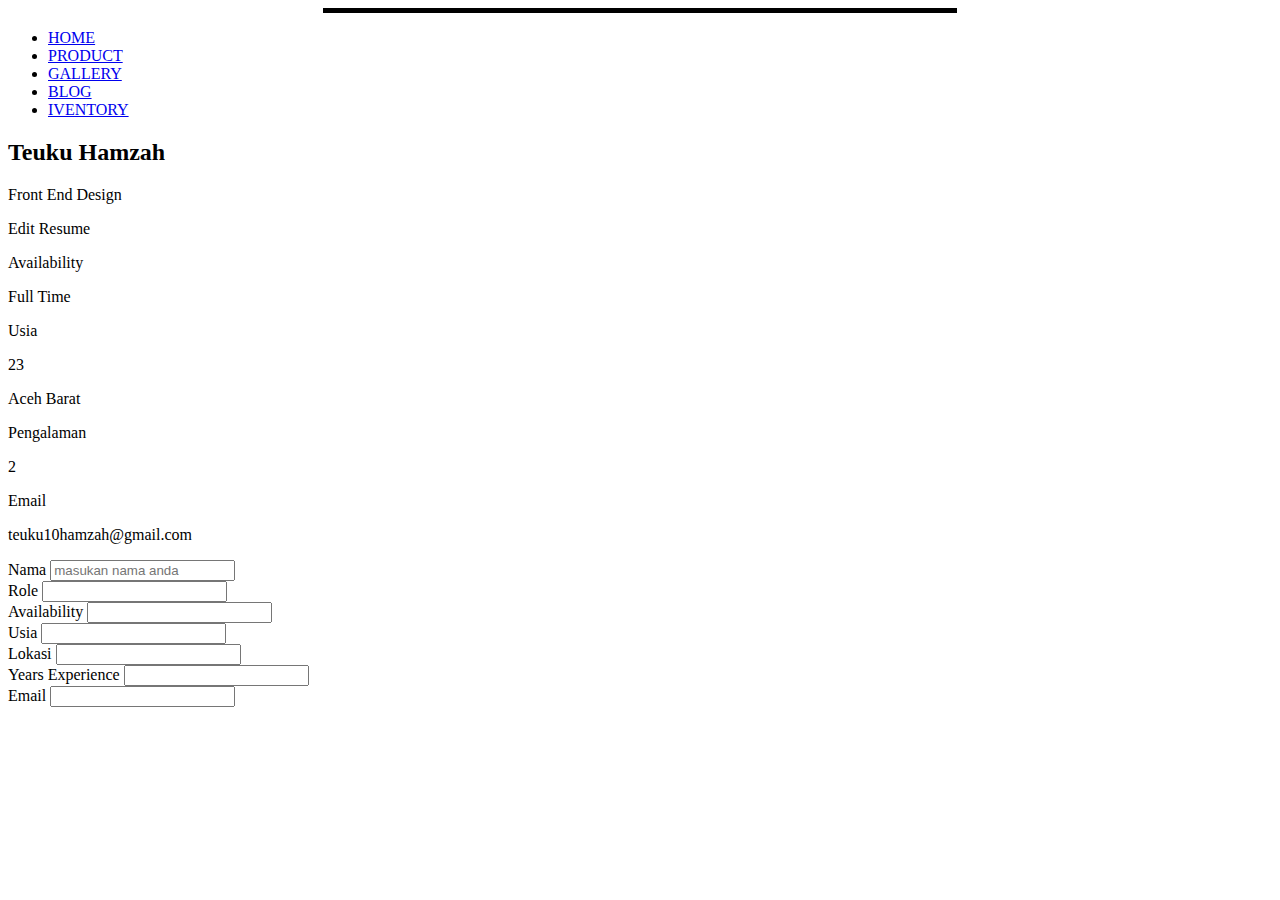
<file: Sesi-02/Materi/portofolio/index.html>
<!DOCTYPE html>
<html lang="en">
<head>
    <meta charset="UTF-8">
    <meta name="viewport" content="width=device-width, initial-scale=1.0">
    <title>Portofolio</title>
    <link href="https://cdn.jsdelivr.net/npm/bootstrap@5.0.2/dist/css/bootstrap.min.css" rel="stylesheet" integrity="sha384-EVSTQN3/azprG1Anm3QDgpJLIm9Nao0Yz1ztcQTwFspd3yD65VohhpuuCOmLASjC" crossorigin="anonymous">
</head>
<body>
    
    <hr width="50%" size="5" color="black">

    <ul>
        <li><a href="#">HOME</a></li>
        <li><a href="#">PRODUCT</a></li>
        <li><a href="#">GALLERY</a></li>
        <li><a href="#">BLOG</a></li>
        <li><a href="#">IVENTORY</a></li>
    </ul>

    <h2>Teuku Hamzah</h2>
    <p>Front End Design</p>
    <p>Edit Resume</p>
    <p>Availability</p>
    <p>Full Time</p>
    <p>Usia</p>
    <p>23</p>
    <p>Aceh Barat</p>
    <p>Pengalaman</p>
    <p>2</p>
    <p>Email</p>
    <p>teuku10hamzah@gmail.com</p>

    <form action="#">
        <label for="nama">Nama</label>
        <input type="text" placeholder="masukan nama anda">
        <br>
        <label for="role">Role</label>
        <input type="text">
        <br>
        <label for="avai">Availability</label>
        <input type="text">
        <br>
        <label for="usia">Usia</label>
        <input type="text">
        <br>
        <label for="lokasi">Lokasi</label>
        <input type="text">
        <br>
        <label for="experience">Years Experience</label>
        <input type="text">
        <br>
        <label for="email">Email</label>
        <input type="email">


    </form>

</body>
<script src="https://cdn.jsdelivr.net/npm/bootstrap@5.0.2/dist/js/bootstrap.bundle.min.js" integrity="sha384-MrcW6ZMFYlzcLA8Nl+NtUVF0sA7MsXsP1UyJoMp4YLEuNSfAP+JcXn/tWtIaxVXM" crossorigin="anonymous"></script>
</html>
</file>
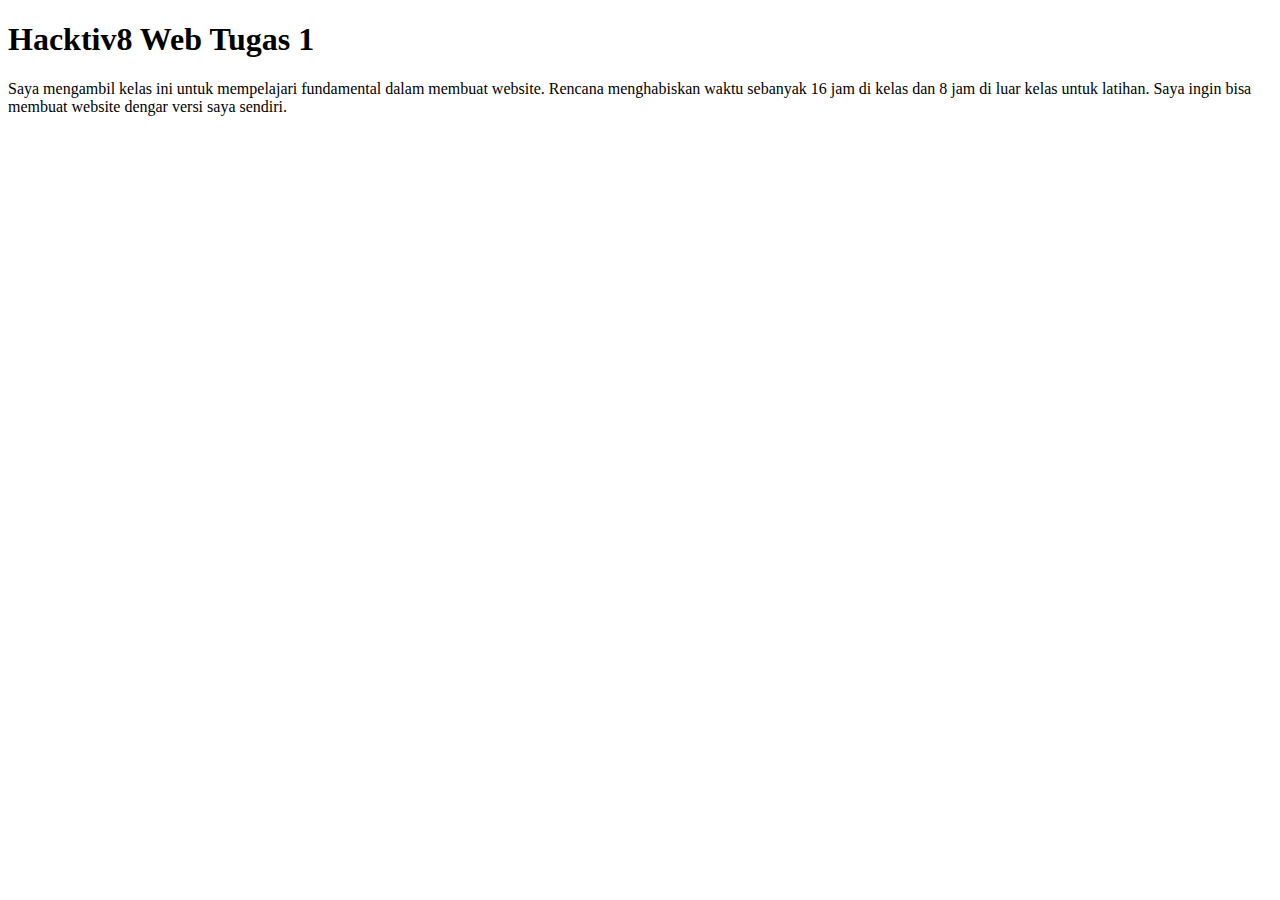
<file: Sesi-01/tugas1.html>
<!DOCTYPE html>
<html lang="en">
<head>
    <meta charset="UTF-8">
    <meta name="viewport" content="width=device-width, initial-scale=1.0">
    <title>Teuku Hamzah</title>
</head>
<body>
    
    <h1>Hacktiv8 Web Tugas 1</h1>
    <p>Saya mengambil kelas ini untuk mempelajari fundamental dalam membuat website. 
       Rencana menghabiskan waktu sebanyak 16 jam di kelas dan 8 jam di luar kelas untuk latihan.
       Saya ingin bisa membuat website dengar versi saya sendiri.
    </p>
    
</body>
</html>
</file>
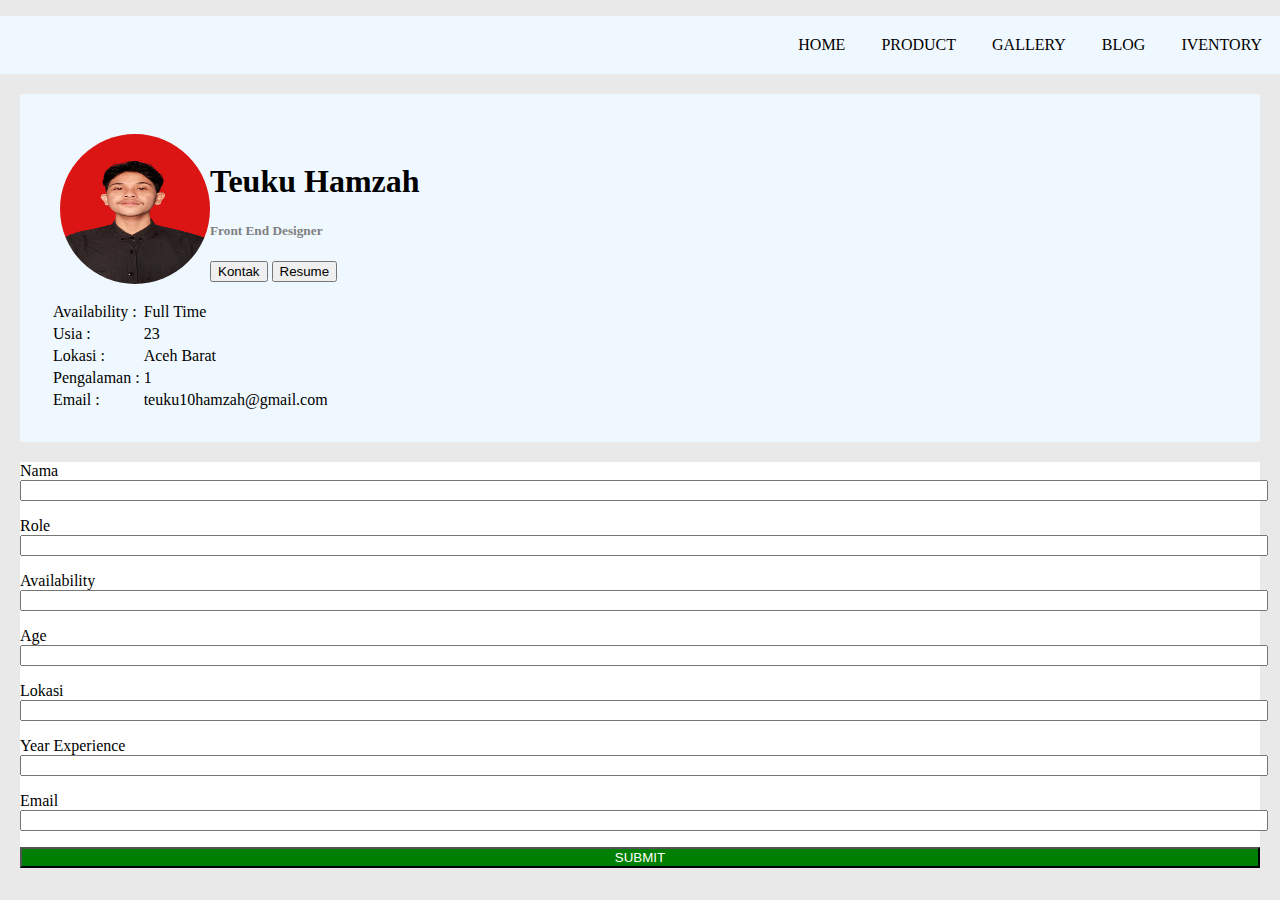
<file: Sesi-03/tugas3.html>
<!DOCTYPE html>
<html lang="en">
<head>
    <meta charset="UTF-8">
    <meta name="viewport" content="width=device-width, initial-scale=1.0">
    <title>Teuku Hamzah</title>
    <link rel="stylesheet" href="style.css">
    <link href="https://cdn.jsdelivr.net/npm/bootstrap@5.0.2/dist/css/bootstrap.min.css" rel="stylesheet" integrity="sha384-EVSTQN3/azprG1Anm3QDgpJLIm9Nao0Yz1ztcQTwFspd3yD65VohhpuuCOmLASjC" crossorigin="anonymous">
</head>
<body>
    
    <nav>
      <ul>
        <li><a href="#">HOME</a></li>
        <li><a href="#">PRODUCT</a></li>
        <li><a href="#">GALLERY</a></li>
        <li><a href="#">BLOG</a></li>
        <li><a href="#">IVENTORY</a></li>
      </ul>
    </nav>

<section>
 <div class="container">
    <img src="hamzah.jpg" alt="hamzah">
  <div class="row">
    <div class="col-9"></div>
    <div class="col-4"><br><div class="profile-text">
          <h1>Teuku Hamzah</h1>
          <h5 style="color: #808080;">Front End Designer</h5>
          <div class="action">
            <button type="button" class="btn btn-primary">Kontak</button>
            <button type="button" class="btn btn-outline-success">Resume</button>
          </div>
        </div></div>
    <div class="col-6"><br><div id="detail">
        <table>
          <tr>
            <td>Availability :</td>
            <td>Full Time</td>
          </tr>
          <tr>
            <td>Usia :</td>
            <td>23</td>
          </tr>
          <tr>
            <td>Lokasi :</td>
            <td>Aceh Barat</td>
          </tr>
          <tr>
            <td>Pengalaman :</td>
            <td>1</td>
          </tr>
          <tr>
            <td>Email :</td>
            <td>teuku10hamzah@gmail.com</td>
          </tr>
        </table>
      </div></div>
  </div>
</div>
</section>

    <section>
      <form action="return false;">
        <div>
          <label for="nama">Nama</label>
          <br />
          <input type="text" />
        </div>
        <div>
          <label for="role">Role</label>
          <br />
          <input type="text" />
        </div>
        <div>
          <label for="availability">Availability</label>
          <br />
          <input type="text" />
        </div>
        <div>
          <label for="age">Age</label>
          <br />
          <input type="number" />
        </div>
        <div>
          <label for="lokasi">Lokasi</label>
          <br />
          <input type="text" />
        </div>
        <div>
          <label for="experience">Year Experience</label>
          <br />
          <input type="number" />
        </div>
        <div>
          <label for="email">Email</label>
          <br />
          <input type="email" />
        </div>

        <input type="submit" value="SUBMIT" />
      </form>
    </section>
<script src="https://cdn.jsdelivr.net/npm/bootstrap@5.0.2/dist/js/bootstrap.bundle.min.js" integrity="sha384-MrcW6ZMFYlzcLA8Nl+NtUVF0sA7MsXsP1UyJoMp4YLEuNSfAP+JcXn/tWtIaxVXM" crossorigin="anonymous"></script>
</body>
</html>
</file>
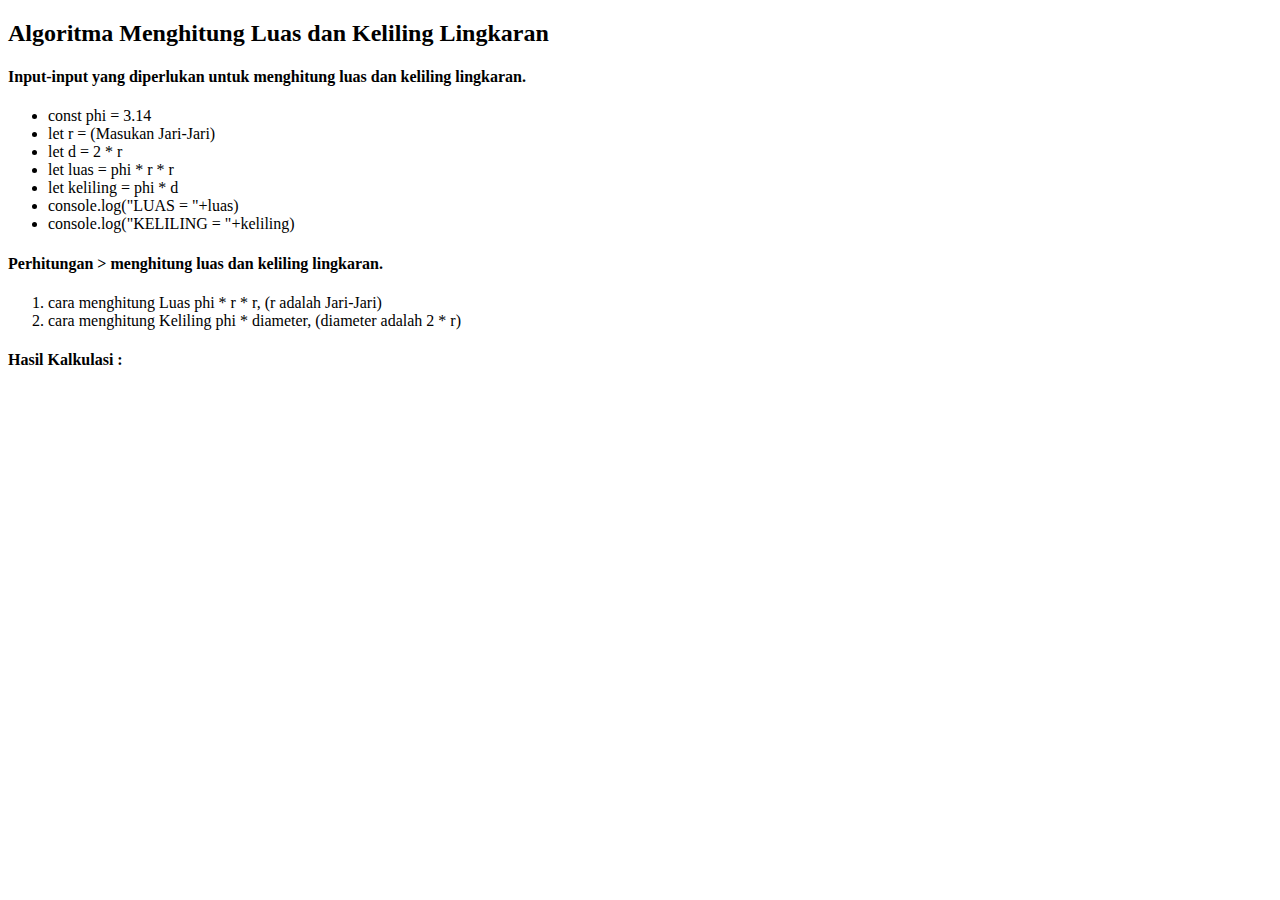
<file: Sesi-04/tugas4.html>
<!DOCTYPE html>
<html lang="en">
<head>
    <meta charset="UTF-8">
    <meta name="viewport" content="width=device-width, initial-scale=1.0">
    <title>algoritma</title>
</head>
<body>
     <h2>Algoritma Menghitung Luas dan Keliling Lingkaran</h2>

     <h4>Input-input yang diperlukan untuk menghitung luas dan keliling lingkaran.</h4>
    <ul>
        <li>const phi = 3.14</li>
        <li>let r = (Masukan Jari-Jari)</li>
        <li>let d = 2 * r</li>
        <li>let luas  = phi * r * r</li>
        <li>let keliling = phi * d</li>
        <li>console.log("LUAS = "+luas)</li>
        <li>console.log("KELILING = "+keliling)</li>
    </ul>

    <h4>Perhitungan > menghitung luas dan keliling lingkaran.</h4>
    <ol>
        <li>cara menghitung Luas phi * r * r, (r adalah Jari-Jari)</li>
        <li>cara menghitung Keliling phi * diameter, (diameter adalah 2 * r)</li>
    </ol>

    <h4>Hasil Kalkulasi : </h4>

<script>
 //menghitung luas dan keliling lingkaran.

const phi = 3.14;

let r = prompt("Masukan Jari-Jari",0);
let d = 2 * r;

let luas = phi * r * r;
let keliling = phi * d;

console.log("LUAS = "+luas);
console.log("KELILING = "+keliling);

</script>

</body>
</html>
</file>
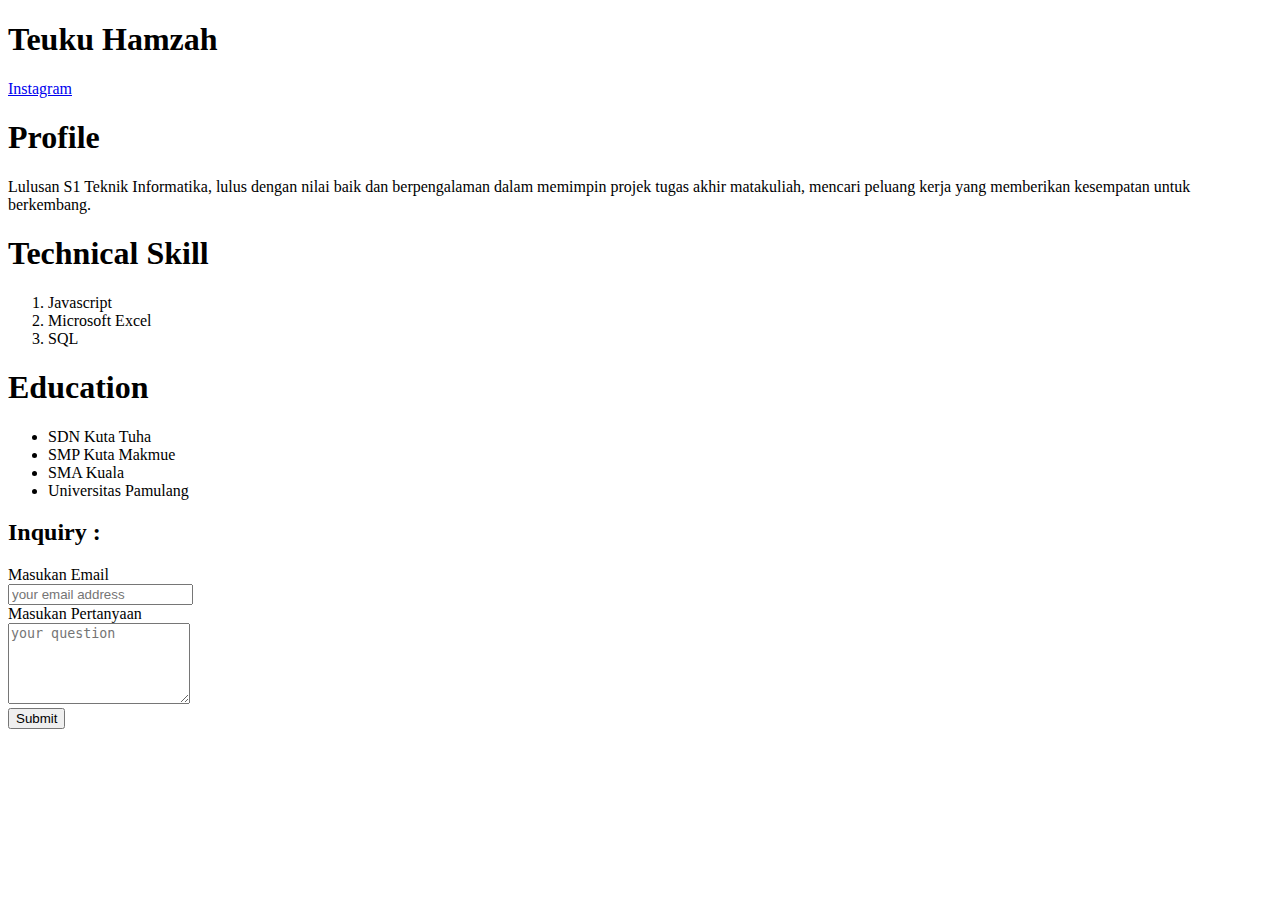
<file: Sesi-02/Materi/tugas2.html>
<!DOCTYPE html>
<html lang="en">
<head>
    <meta charset="UTF-8">
    <meta name="viewport" content="width=device-width, initial-scale=1.0">
    <title>Teuku Hamzah</title>
</head>
<body>

<div id="name">
    <h1>Teuku Hamzah</h1>
</div>

<div id="social-media">
    <a href="https://www.instagram.com/teungku13_/" target="_blank">Instagram</a>
</div>

<div id="profile">
    <h1>Profile</h1>
    <p>Lulusan S1 Teknik Informatika, lulus dengan nilai baik dan berpengalaman dalam memimpin projek tugas akhir matakuliah, mencari peluang kerja yang memberikan kesempatan untuk berkembang.</p>
</div>

<div id="technical-skill">
    <h1>Technical Skill</h1>
    <ol>
        <li>Javascript</li>
        <li>Microsoft Excel</li>
        <li>SQL</li>
    </ol>
</div>

<div id="education">
    <h1>Education</h1>
    <ul>
        <li>SDN Kuta Tuha</li>
        <li>SMP Kuta Makmue</li>
        <li>SMA Kuala</li>
        <li>Universitas Pamulang</li>
    </ul>
</div>

<div id="contact-me">
    <h2>Inquiry :</h2>
    <form action="#">
        <label for="email">Masukan Email</label>
        <br>
        <input type="email" placeholder="your email address">
        <br>
        <label for="textarea">Masukan Pertanyaan</label> 
        <br> 
        <textarea name="textarea" id="" cols="20" rows="5" placeholder="your question"></textarea>
        <br>
        <button type="submit">Submit</button>
    </form>
</div>
    
</body>
</html>
</file>
<file: Sesi-03/style.css>
html {
  background-color: #e9e9e9;
}

body {
  margin: 0;
}

nav {
  background-color: aliceblue;
}

nav ul {
  display: flex;
  justify-content: flex-end;
}

nav ul li {
  list-style: none;
  margin: 20px 12px;
}

nav ul li a {
  text-decoration: none;
  color: #000000;
  text-transform: uppercase;
  padding: 6px;
}

nav ul li a:hover {
  background-color: aliceblue;
  color: salmon;
}

section {
  margin: 20px;
}

form {
  background-color: white;
}

form input {
  width: 100%;
  margin-bottom: 16px;
}

form input[type="submit"] {
  margin: 0;
  background-color: green;
  color: white;
  text-transform: uppercase;
  text-align: center;
}


img {
  width: 150px;
  height: 150px;
  border-radius: 50%;
  margin-top: 10px;
  margin-left: 10px;
  float: left;
 
}

.container {
  background-color: aliceblue;
  padding: 30px;
}
</file>
